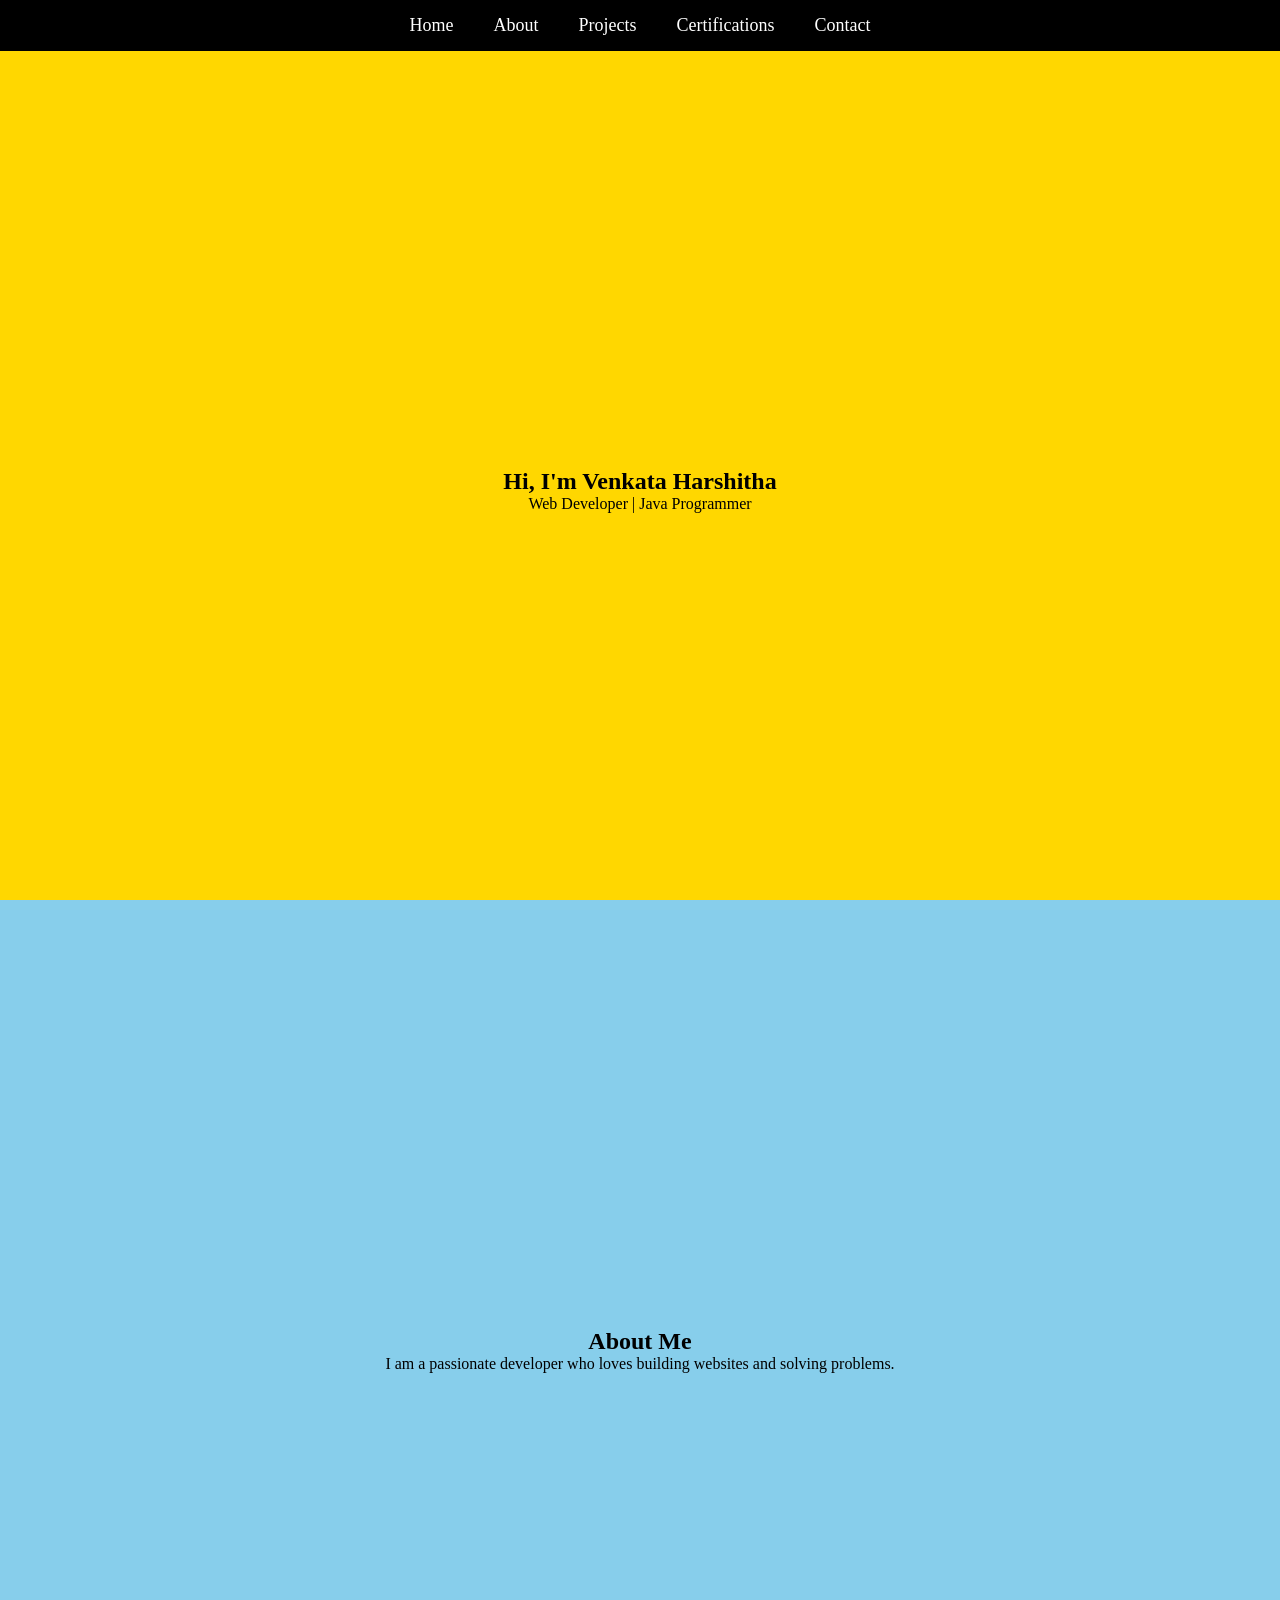
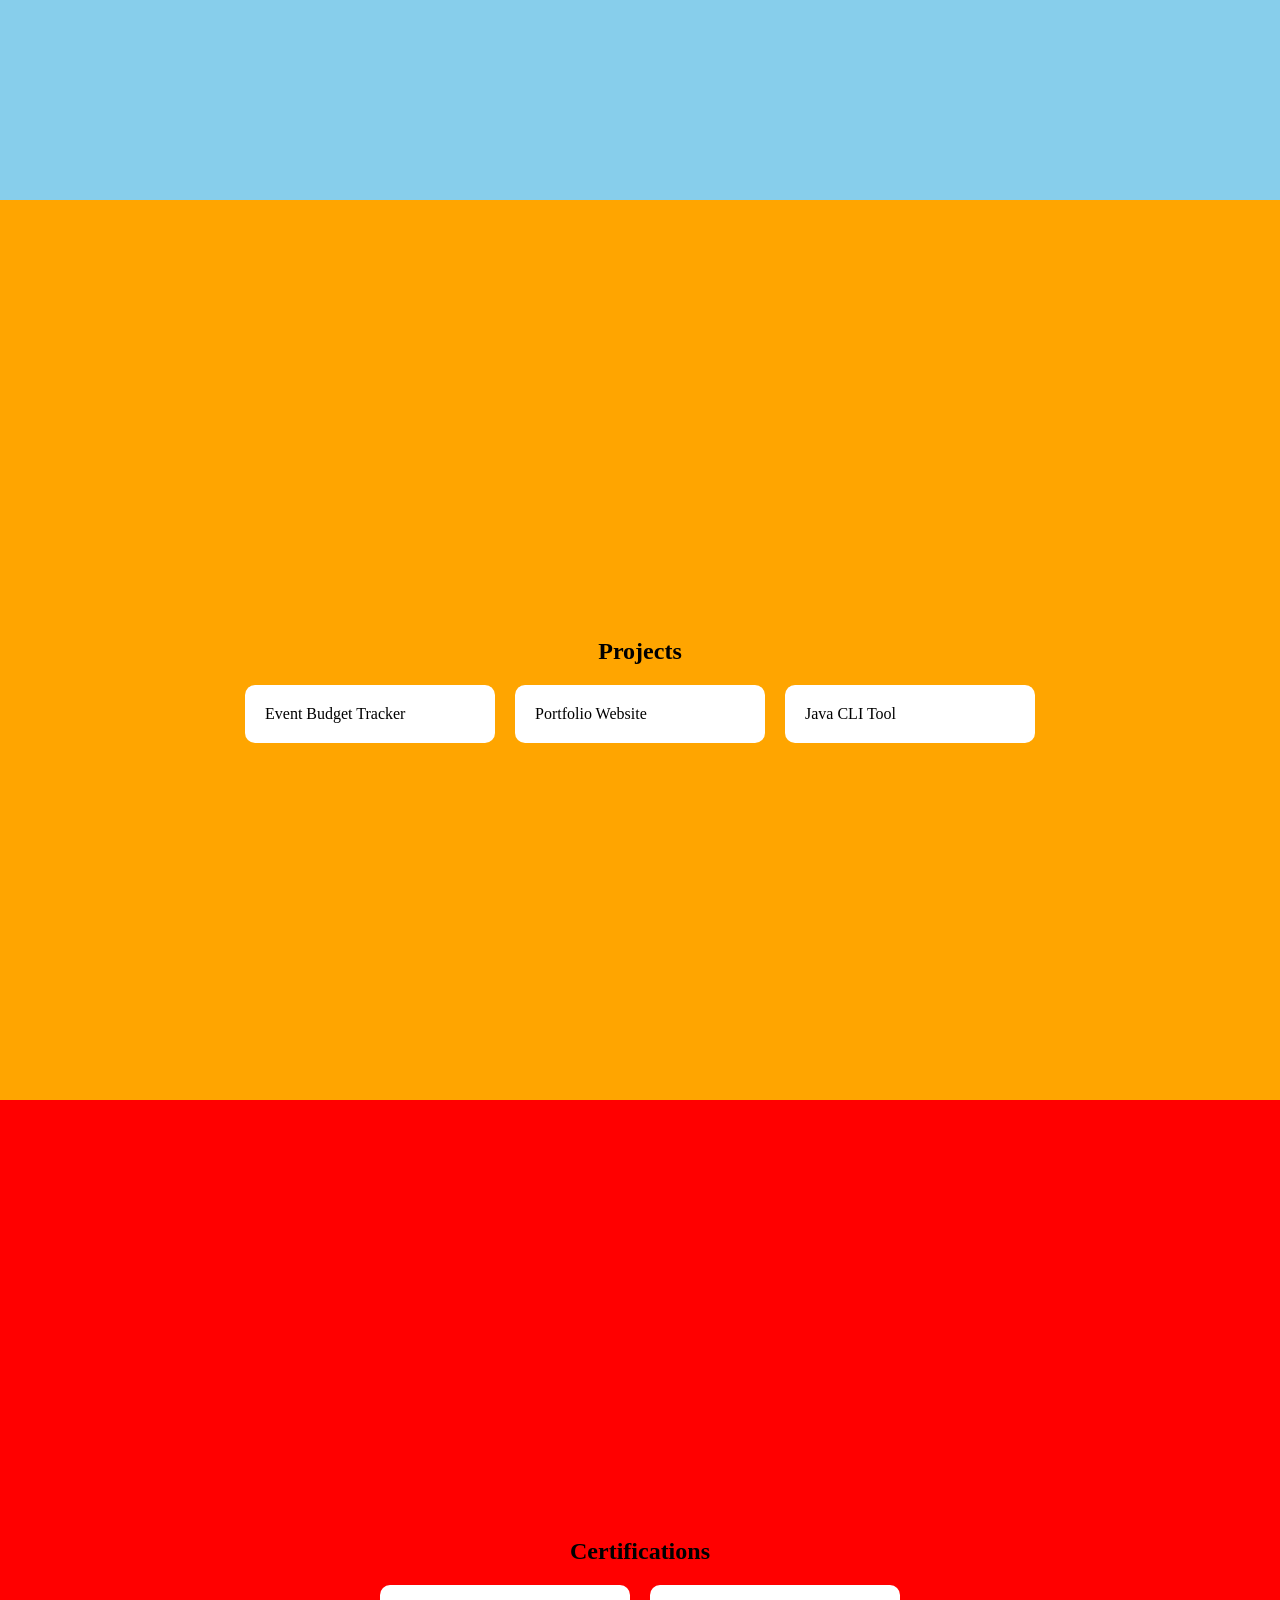
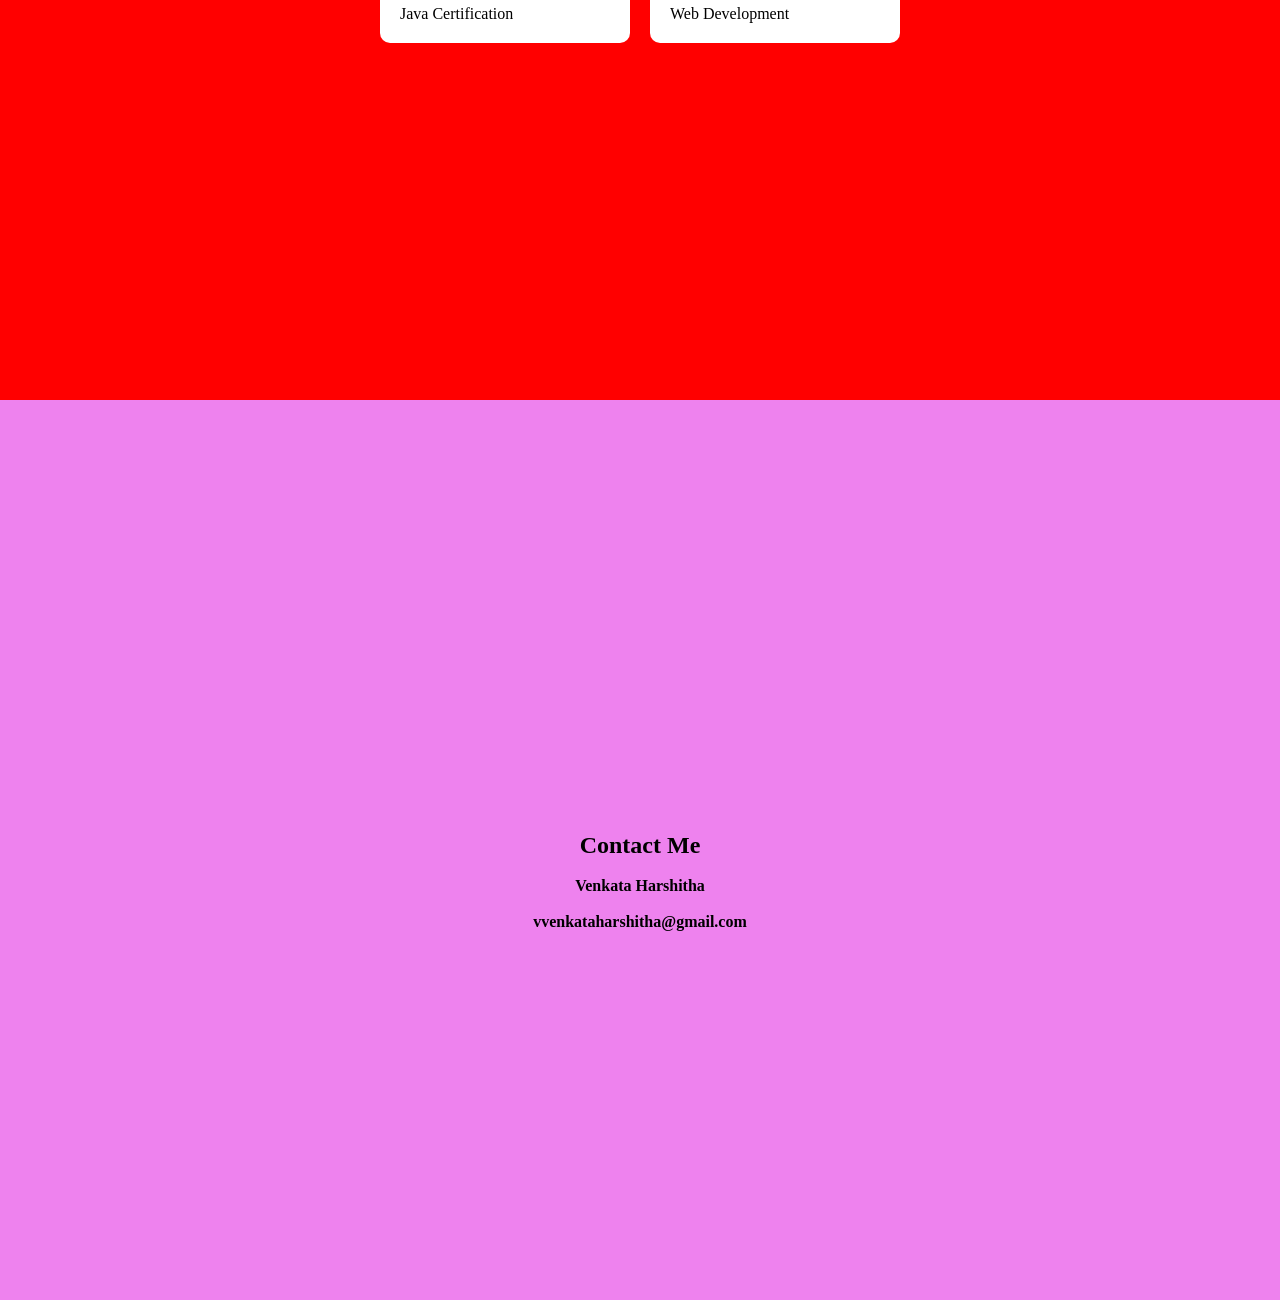
<file: index.html>
<!DOCTYPE html>
<html lang="en">
<head>
<meta charset="UTF-8">
<meta name="viewport" content="width=device-width, initial-scale=1.0">
<title>Portfolio</title>

<style>
*{
    margin:0;
    padding:0;
    box-sizing:border-box;
    scroll-behavior:smooth;
}
nav{
    position:fixed;
    width:100%;
    top:0;
    background:black;
    padding:15px;
    display:flex;
    justify-content:center;
}
nav a{
    color:white;
    text-decoration:none;
    margin:0 20px;
    font-size:18px;
}
nav a:hover{
    color:skyblue;
}
section{
    height:100vh;
    padding-top:80px;
    display:flex;
    flex-direction:column;
    align-items:center;
    justify-content:center;
}
#home{
    background-color:gold;
    text-align:center;
}
#about{
    background-color:skyblue;
    text-align:center;
    padding:40px;
}
#projects{
    background-color:orange;
}
.cards{
    display:flex;
    gap:20px;
    flex-wrap:wrap;
    justify-content:center;
    margin-top:20px;
}
.card{
    background-color:white;
    padding:20px;
    border-radius:10px;
    width:250px;
}
.card:hover{
    transform:scale(1.05);
}
#certifications{
    background-color:red;
}
#contact{
    background-color:violet;
}
</style>
</head>
<body>
<nav>
    <a href="#home">Home</a>
    <a href="#about">About</a>
    <a href="#projects">Projects</a>
    <a href="#certifications">Certifications</a>
    <a href="#contact">Contact</a>
</nav>
<section id="home">
    <h1>Hi, I'm Venkata Harshitha</h1>
    <p>Web Developer | Java Programmer</p>
</section>
<section id="about">
    <h1>About Me</h1>
    <p>I am a passionate developer who loves building websites and solving problems.</p>
</section>
<section id="projects">
    <h1>Projects</h1>
    <div class="cards">
        <div class="card">Event Budget Tracker</div>
        <div class="card">Portfolio Website</div>
        <div class="card">Java CLI Tool</div>
    </div>
</section>
<section id="certifications">
    <h1>Certifications</h1>
    <div class="cards">
        <div class="card">Java Certification</div>
        <div class="card">Web Development</div>
    </div>
</section>
<section id="contact">
    <h1>Contact Me</h1><br>
    <h4>Venkata Harshitha</h4><br>
    <h4>vvenkataharshitha@gmail.com</h4><br>
</section>
</body>
</html>
</file>
